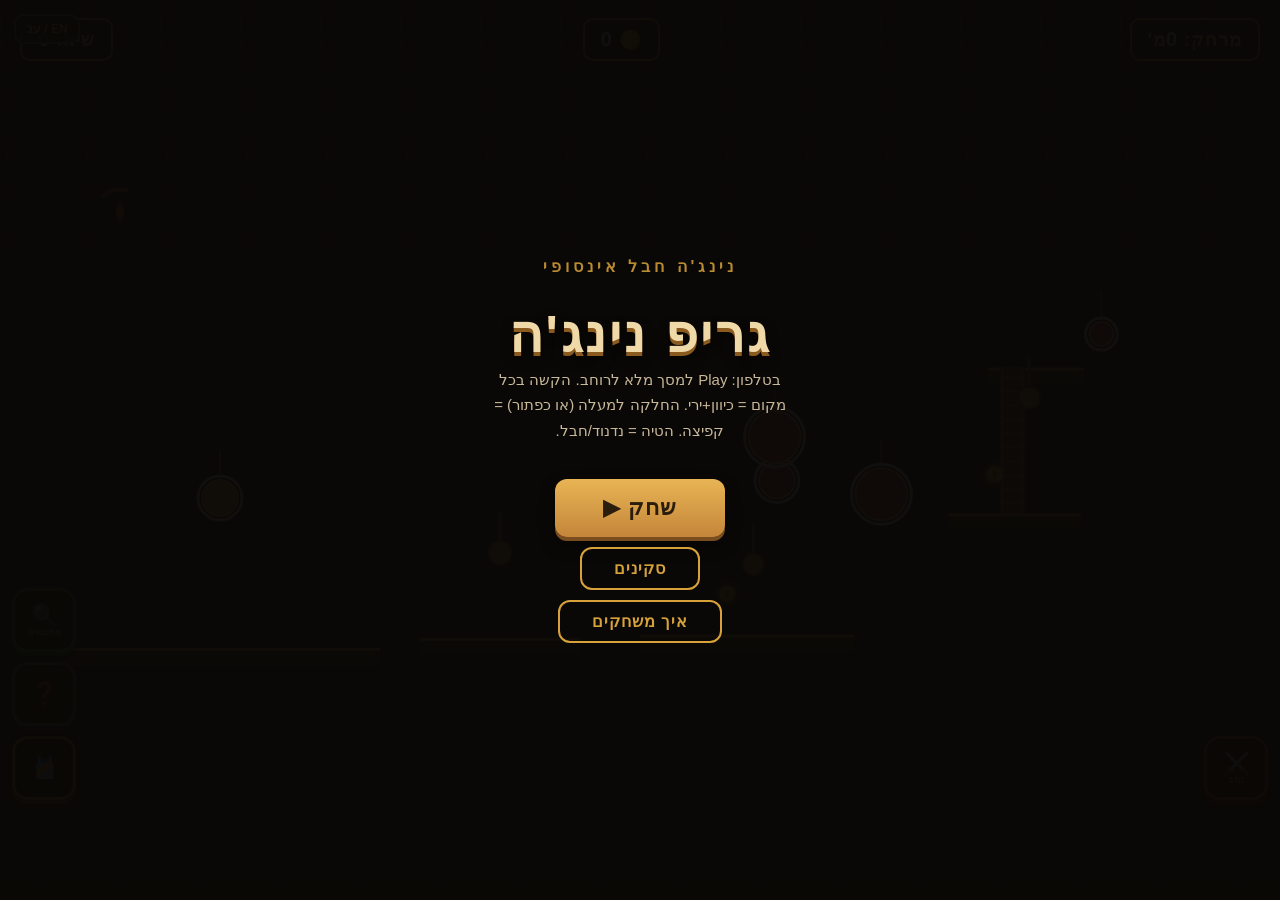
<file: index.html>
<!DOCTYPE html>
<html lang="he" dir="rtl">
<head>
  <meta charset="UTF-8">
  <meta name="viewport" content="width=device-width, initial-scale=1.0, maximum-scale=1.0, user-scalable=no, viewport-fit=cover">
  <meta name="mobile-web-app-capable" content="yes">
  <meta name="apple-mobile-web-app-capable" content="yes">
  <meta name="apple-mobile-web-app-status-bar-style" content="black-translucent">
  <meta name="theme-color" content="#1a1714">
  <title>גריפ נינג'ה</title>
  <link rel="stylesheet" href="css/game.css">
</head>
<body>
<div id="game-container">
  <canvas id="gameCanvas"></canvas>

  <div class="hud">
    <div class="hud-chip" id="distanceChip">מרחק: <span id="distanceVal">0</span>מ'</div>
    <div class="hud-chip">🪙 <span id="coinVal">0</span></div>
    <div class="hud-chip" id="bestChip">שיא: <span id="bestVal">0</span></div>
  </div>

  <button id="langToggle" type="button" data-i18n="lang.toggle">EN / עב</button>
  <button id="pauseBtn" type="button">⏸</button>
  <button id="autopilotBtn" class="hidden" type="button" title="Dev autopilot">MANUAL</button>
  <button id="autopilotLogBtn" class="hidden" type="button" title="Copy session log">LOG</button>

  <button id="openSkinsBtn" class="side-btn" style="bottom:100px;left:12px;" type="button">🎽</button>
  <button id="helpBtn" class="side-btn help" style="bottom:174px;left:12px;" type="button">❓</button>
  <button id="hideSeekBtn" class="side-btn hide-seek" style="bottom:248px;left:12px;" type="button">
    🔍<span class="side-label" id="hideSeekBtnLabel" data-i18n="side.hideSeek">מחבואים</span>
  </button>
  <button id="battleBtn" class="side-btn battle" style="bottom:100px;right:12px;" type="button">
    ⚔️<span class="side-label" id="battleBtnLabel" data-i18n="side.battle">קרב</span>
  </button>

  <div id="controls">
    <div class="ctrl-cluster left">
      <button class="ctrl-btn" id="btnLeft" type="button">◀</button>
      <button class="ctrl-btn" id="btnRight" type="button">▶</button>
      <div id="aimPad"><div id="aimKnob"></div></div>
    </div>
    <div class="ctrl-cluster right">
      <button class="ctrl-btn" id="btnShorten" type="button"><span id="ctrlShorten">↑</span></button>
      <button class="ctrl-btn" id="btnLengthen" type="button"><span id="ctrlLengthen">↓</span></button>
      <button class="ctrl-btn fire" id="btnFire" type="button"><span id="ctrlFire">Fire</span></button>
      <button class="ctrl-btn detach" id="btnDetach" type="button"><span id="ctrlDetach">Jump</span></button>
    </div>
  </div>

  <div id="mobileHints" aria-hidden="true">
    <div class="hint-mid wide">
      <div data-i18n="mobile.tiltHint">Tilt ↔ swing · tilt ↕ rope</div>
      <div data-i18n="mobile.tapHint">Tap anywhere = aim+fire · swipe ↑ = jump</div>
      <div id="motionStatus" class="motion-status"></div>
    </div>
    <button id="mobileJumpBtn" class="mobile-jump-btn" type="button" data-i18n="mobile.jumpBtn">↑ Jump</button>
  </div>

  <div id="rotateGate" aria-hidden="true">
    <div class="rotate-card">
      <div class="rotate-icon">📱↷</div>
      <div class="title-sub" data-i18n="display.rotateSub">Landscape required</div>
      <div class="title-main" style="font-size:28px;" data-i18n="display.rotateTitle">Turn your phone</div>
      <p class="instructions" data-i18n="display.rotateBody">Play in horizontal (landscape) fullscreen for the best controls.</p>
    </div>
  </div>

  <div class="overlay" id="menuOverlay">
    <div class="title-sub" data-i18n="menu.subtitle">Endless rope ninja</div>
    <div class="title-main" data-i18n="menu.title">Ninja Grip</div>
    <p class="instructions" data-i18n="menu.hint">Aim and shoot your rope at hanging targets.</p>
    <button class="btn" id="playBtn" type="button" data-i18n="menu.play">Play ▶</button>
    <button class="btn-secondary" id="menuSkinsBtn" type="button" data-i18n="menu.skins">Skins</button>
    <button class="btn-secondary" id="menuHelpBtn" type="button" data-i18n="menu.help">How to play</button>
  </div>

  <div class="overlay hidden" id="helpOverlay">
    <div class="title-sub" data-i18n="help.subtitle">Ninja guide</div>
    <div class="title-main" style="font-size:34px;margin-bottom:4px;" data-i18n="help.title">How to play?</div>
    <div class="help-cards">
      <div class="help-card"><h3 data-i18n="help.aimTitle">Aim</h3><p data-i18n="help.aimBody"></p></div>
      <div class="help-card"><h3 data-i18n="help.fireTitle">Fire</h3><p data-i18n="help.fireBody"></p></div>
      <div class="help-card"><h3 data-i18n="help.swingTitle">Swing</h3><p data-i18n="help.swingBody"></p></div>
      <div class="help-card"><h3 data-i18n="help.restTitle">Rest</h3><p data-i18n="help.restBody"></p></div>
      <div class="help-card"><h3 data-i18n="help.scrollTitle">Scroll</h3><p data-i18n="help.scrollBody"></p></div>
    </div>
    <button class="btn" id="closeHelpBtn" type="button" data-i18n="help.close">Got it!</button>
  </div>

  <div class="overlay hidden" id="pauseOverlay">
    <div class="title-sub" data-i18n="pause.subtitle">Paused</div>
    <div class="title-main" style="font-size:38px;margin-bottom:20px;" data-i18n="pause.title">Break</div>
    <button class="btn" id="resumeBtn" type="button" data-i18n="pause.resume">Resume ▶</button>
    <button class="btn-secondary" id="quitBtn" type="button" data-i18n="pause.quit">Quit to menu</button>
  </div>

  <div class="overlay hidden" id="skinsOverlay">
    <div class="title-sub" data-i18n="skins.subtitle">Choose your ninja</div>
    <div class="title-main" style="font-size:32px;" data-i18n="skins.title">Skins</div>
    <div class="skins-progress" id="skinsProgress">0 / 20</div>
    <div class="skins-grid" id="skinsGrid"></div>
    <button class="btn" id="closeSkinsBtn" type="button" data-i18n="skins.back">Back</button>
  </div>

  <div class="overlay hidden" id="gameOverOverlay">
    <div class="score-result-label" id="fallQuote" data-i18n="gameOver.quote">The ninja fell</div>
    <div class="score-result" id="finalScore">0</div>
    <div class="best-row" id="bestScoreRow"></div>
    <button class="btn" id="retryBtn" type="button" data-i18n="gameOver.retry">Retry</button>
    <button class="btn-secondary hidden" id="gameOverLogBtn" type="button" data-i18n="gameOver.copyLog">Copy session log</button>
  </div>

  <!-- Battle overlay -->
  <div class="overlay hidden" id="battleOverlay">
    <canvas id="battleCanvas"></canvas>
    <div style="position:absolute;top:14px;left:0;right:0;display:flex;justify-content:space-between;padding:0 16px;z-index:5;">
      <div class="hud-chip" id="battleStageLabel">Battle 1</div>
      <div class="hud-chip" id="battlePlayerHpDisplay">❤️ 3</div>
    </div>
    <div style="position:absolute;top:60px;left:50%;transform:translateX(-50%);z-index:5;width:180px;">
      <div style="font-size:11px;color:#c44b3a;text-align:center;margin-bottom:4px;font-weight:800;" id="enemyNameDisplay">Enemy</div>
      <div style="background:#3a1010;border-radius:8px;height:12px;border:1px solid #8a2020;overflow:hidden;">
        <div id="enemyHpBar" style="height:100%;width:100%;background:linear-gradient(90deg,#c4302a,#ff6a3a);border-radius:8px;"></div>
      </div>
    </div>
    <div style="position:absolute;bottom:24px;left:16px;display:flex;gap:10px;z-index:10;pointer-events:all;">
      <button id="battleLeft" style="width:60px;height:60px;border-radius:50%;border:3px solid #5a4a35;background:rgba(20,15,10,0.85);color:#f0d9a8;font-size:26px;cursor:pointer;touch-action:none;">◀</button>
      <button id="battleRight" style="width:60px;height:60px;border-radius:50%;border:3px solid #5a4a35;background:rgba(20,15,10,0.85);color:#f0d9a8;font-size:26px;cursor:pointer;touch-action:none;">▶</button>
    </div>
    <div style="position:absolute;bottom:24px;right:16px;display:flex;gap:10px;z-index:10;pointer-events:all;">
      <button id="battleJump" style="width:60px;height:60px;border-radius:50%;border:3px solid #d8a23a;background:rgba(20,15,10,0.85);color:#f0d9a8;font-size:22px;cursor:pointer;touch-action:none;">↑</button>
      <button id="battleAttack" style="width:60px;height:60px;border-radius:50%;border:3px solid #c44b3a;background:rgba(30,10,10,0.85);color:#f0d9a8;font-size:22px;cursor:pointer;touch-action:none;">⚔️</button>
    </div>
  </div>

  <div id="battleResultOverlay">
    <div class="title-sub" id="battleResultSub">Victory!</div>
    <div class="title-main" id="battleResultTitle" style="font-size:44px;">🏆</div>
    <div id="battleResultMsg" style="color:#c9b89a;font-size:16px;margin:10px 0 20px;"></div>
    <button class="btn" id="battleResultBtn" type="button">Back</button>
  </div>

  <div id="hideSeekScreen">
    <button id="hs_closeBtn" type="button" style="position:absolute;top:14px;right:14px;z-index:201;width:44px;height:44px;border-radius:12px;border:2px solid #3a9d6e;background:rgba(10,20,14,0.9);color:#f0d9a8;font-size:20px;cursor:pointer;font-weight:900;">✕</button>
    <canvas id="hs_gameCanvas"></canvas>
    <div id="hs_hud">
      <div class="hud-chip">🔍 <span id="hs_foundCount">0</span>/9</div>
      <div class="hud-chip" id="hs_timerChip">⏱ 60</div>
      <div class="hud-chip" id="hs_ammoChip">🔫 <span id="hs_ammoCount">12</span></div>
    </div>
    <div id="hs_dpad">
      <div></div>
      <button class="hs-dpad-btn" id="hs_btnUp" type="button">▲</button>
      <div></div>
      <button class="hs-dpad-btn" id="hs_btnLeft" type="button">◀</button>
      <button class="hs-dpad-btn" id="hs_btnDown" type="button">▼</button>
      <button class="hs-dpad-btn" id="hs_btnRight" type="button">▶</button>
    </div>
    <button id="hs_btnShoot" type="button" style="position:absolute;bottom:24px;right:16px;z-index:10;width:90px;height:90px;border-radius:50%;border:4px solid #c44b3a;background:rgba(30,10,10,0.9);color:#f0d9a8;font-size:32px;cursor:pointer;touch-action:none;">🔫</button>
    <div id="hs_overlay">
      <div class="title-sub" data-i18n="hideSeek.subtitle">Find them</div>
      <div class="title-main" data-i18n="hideSeek.title">Hide & Seek</div>
      <div class="instructions" data-i18n="hideSeek.instructions" data-i18n-html>Instructions</div>
      <button class="btn" id="hs_btnStart" type="button" data-i18n="hideSeek.start">Start</button>
    </div>
    <div id="hs_resultOverlay">
      <div class="title-sub" id="hs_resultSub" data-i18n="hideSeek.result">Result</div>
      <div class="result-big" id="hs_resultScore">0/9</div>
      <div class="result-sub" id="hs_resultMsg" data-i18n="hideSeek.found">Found</div>
      <button class="btn" id="hs_btnRestart" type="button" data-i18n="hideSeek.again">Again</button>
    </div>
  </div>
</div>

<script src="js/vendor/i18next.min.js"></script>
<script src="locales/he-IL.js"></script>
<script src="locales/en-US.js"></script>
<script src="js/i18n.js"></script>
<script src="js/skins.js"></script>
<script src="js/world.js"></script>
<script src="js/rope.js"></script>
<script src="js/motion.js"></script>
<script src="js/display.js"></script>
<script src="js/autopilot.js"></script>
<script src="js/main.js"></script>
<script src="js/battle.js"></script>
<script src="js/hide-seek.js"></script>
</body>
</html>
</file>
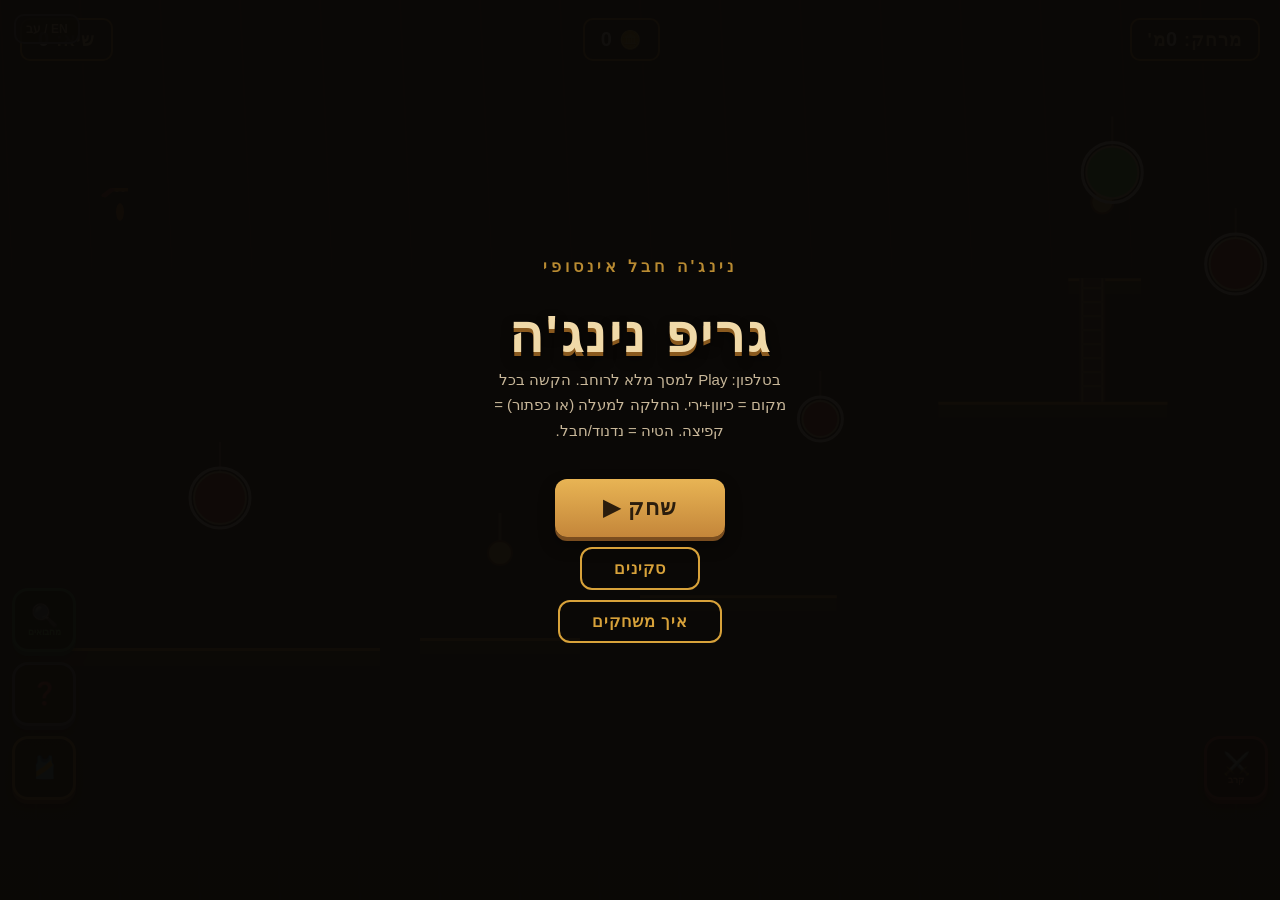
<file: ninja-grip.html>
<!DOCTYPE html>
<html lang="he">
<head>
  <meta charset="UTF-8">
  <meta http-equiv="refresh" content="0; url=index.html">
  <title>Ninja Grip</title>
  <script>location.replace("index.html");</script>
</head>
<body>
  <p><a href="index.html">Ninja Grip</a></p>
</body>
</html>
</file>
<file: css/game.css>
* {
  margin: 0;
  padding: 0;
  box-sizing: border-box;
  -webkit-tap-highlight-color: transparent;
  user-select: none;
}

html, body {
  position: fixed;
  inset: 0;
  width: 100%;
  height: 100%;
  height: 100dvh;
  max-height: 100dvh;
  overflow: hidden;
  overscroll-behavior: none;
  background: #1a1714;
  font-family: 'Segoe UI', 'Arial', sans-serif;
  touch-action: none;
  -webkit-text-size-adjust: 100%;
}

#game-container {
  position: fixed;
  inset: 0;
  width: 100%;
  height: 100%;
  height: 100dvh;
  background: linear-gradient(180deg, #2b2420 0%, #1f1b17 55%, #14110f 100%);
  overflow: hidden;
  padding: env(safe-area-inset-top) env(safe-area-inset-right) env(safe-area-inset-bottom) env(safe-area-inset-left);
}

#game-container:fullscreen,
#game-container:-webkit-full-screen {
  width: 100%;
  height: 100%;
  padding: 0;
  background: #1a1714;
}

body.play-active {
  background: #000;
}

#rotateGate {
  position: fixed;
  inset: 0;
  z-index: 80;
  display: none;
  align-items: center;
  justify-content: center;
  background: rgba(8, 6, 4, 0.96);
  padding: 24px;
  text-align: center;
}

#rotateGate.visible {
  display: flex;
}

#rotateGate .rotate-card {
  max-width: 320px;
}

#rotateGate .rotate-icon {
  font-size: 48px;
  margin-bottom: 12px;
}

canvas#gameCanvas {
  display: block;
  width: 100%;
  height: 100%;
  touch-action: none;
}

.hud {
  position: absolute;
  top: 0;
  left: 0;
  right: 0;
  display: flex;
  justify-content: space-between;
  align-items: flex-start;
  padding: 18px 20px;
  pointer-events: none;
  z-index: 10;
  gap: 8px;
}

.hud-chip {
  background: rgba(20, 17, 14, 0.7);
  border: 2px solid #d8a23a;
  border-radius: 10px;
  padding: 8px 16px;
  color: #f0d9a8;
  font-weight: 800;
  font-size: 18px;
  letter-spacing: 1px;
  box-shadow: 0 2px 0 rgba(0, 0, 0, 0.4);
}

.hud-chip span {
  color: #ffffff;
  font-size: 20px;
}

.overlay {
  position: absolute;
  inset: 0;
  display: flex;
  flex-direction: column;
  align-items: center;
  justify-content: center;
  background: rgba(10, 8, 6, 0.97);
  z-index: 20;
  text-align: center;
  padding: 24px;
}

.overlay.hidden {
  display: none;
}

.title-main {
  font-size: 52px;
  font-weight: 900;
  color: #f0d9a8;
  letter-spacing: 3px;
  text-shadow: 0 4px 0 #8a5a1f, 0 6px 12px rgba(0, 0, 0, 0.6);
  margin-bottom: 4px;
  line-height: 1.1;
}

.title-sub {
  color: #d8a23a;
  font-size: 16px;
  font-weight: 700;
  letter-spacing: 4px;
  margin-bottom: 30px;
  opacity: 0.85;
}

.btn {
  background: linear-gradient(180deg, #e8b454, #c4863a);
  border: none;
  border-radius: 12px;
  padding: 16px 48px;
  font-size: 22px;
  font-weight: 900;
  color: #2b1d0d;
  letter-spacing: 1px;
  box-shadow: 0 4px 0 #7a4d1f, 0 8px 16px rgba(0, 0, 0, 0.4);
  cursor: pointer;
  margin-top: 10px;
  transition: transform 0.1s;
}

.btn:active {
  transform: translateY(3px);
  box-shadow: 0 1px 0 #7a4d1f, 0 4px 8px rgba(0, 0, 0, 0.4);
}

.btn-secondary {
  background: transparent;
  border: 2px solid #d8a23a;
  border-radius: 12px;
  padding: 10px 32px;
  font-size: 16px;
  font-weight: 800;
  color: #d8a23a;
  letter-spacing: 1px;
  cursor: pointer;
  margin-top: 10px;
  transition: background 0.15s;
}

.btn-secondary:active {
  background: rgba(216, 162, 58, 0.15);
}

.instructions {
  color: #c9b89a;
  font-size: 15px;
  line-height: 1.7;
  max-width: 320px;
  margin-bottom: 26px;
}

.instructions b {
  color: #f0d9a8;
}

.score-result {
  font-size: 64px;
  font-weight: 900;
  color: #ffffff;
  margin: 6px 0 2px;
  text-shadow: 0 4px 12px rgba(0, 0, 0, 0.5);
}

.score-result-label {
  color: #d8a23a;
  font-size: 14px;
  font-weight: 700;
  letter-spacing: 3px;
  margin-bottom: 18px;
}

.best-row {
  color: #a89878;
  font-size: 14px;
  margin-bottom: 24px;
}

.best-row b {
  color: #f0d9a8;
}

.skins-progress {
  color: #a89878;
  font-size: 13px;
  font-weight: 700;
  letter-spacing: 2px;
  margin-bottom: 14px;
}

.skins-grid {
  display: grid;
  grid-template-columns: repeat(4, 1fr);
  gap: 10px;
  width: min(94%, 480px);
  max-height: 52vh;
  overflow-y: auto;
  margin-bottom: 18px;
  padding: 4px 2px;
}

.skin-card {
  border-radius: 10px;
  padding: 8px 4px 6px;
  display: flex;
  flex-direction: column;
  align-items: center;
  gap: 5px;
  cursor: pointer;
  border: 2px solid transparent;
  transition: border-color 0.15s, background 0.15s;
  background: rgba(255, 255, 255, 0.04);
  position: relative;
}

.skin-card.unlocked:hover {
  background: rgba(216, 162, 58, 0.1);
}

.skin-card.selected {
  border-color: #d8a23a;
  background: rgba(216, 162, 58, 0.13);
}

.skin-card.locked {
  opacity: 0.45;
  cursor: default;
}

.skin-preview {
  width: 36px;
  height: 44px;
}

.skin-name {
  font-size: 9px;
  font-weight: 800;
  color: #f0d9a8;
  text-align: center;
  line-height: 1.2;
}

.skin-req {
  font-size: 8px;
  color: #a89878;
  text-align: center;
}

.side-btn {
  position: absolute;
  z-index: 15;
  width: 64px;
  height: 64px;
  border-radius: 16px;
  border: 3px solid #d8a23a;
  background: rgba(20, 17, 14, 0.88);
  color: #f0d9a8;
  font-size: 22px;
  cursor: pointer;
  box-shadow: 0 4px 0 #7a4d1f, 0 6px 12px rgba(0, 0, 0, 0.5);
  display: flex;
  align-items: center;
  justify-content: center;
  flex-direction: column;
  gap: 0;
}

.side-btn .side-label {
  font-size: 9px;
  font-weight: 800;
  margin-top: -2px;
}

.side-btn.help {
  border-color: #7a8a9a;
  box-shadow: 0 4px 0 #3a4a5a, 0 6px 12px rgba(0, 0, 0, 0.5);
}

.side-btn.hide-seek {
  border-color: #3a9d6e;
  background: rgba(10, 20, 14, 0.88);
  box-shadow: 0 4px 0 #1f6b46, 0 6px 12px rgba(0, 0, 0, 0.5);
}

.side-btn.hide-seek .side-label {
  color: #6fd86f;
}

.side-btn.battle {
  border-color: #c44b3a;
  background: rgba(20, 10, 8, 0.88);
  box-shadow: 0 4px 0 #7a2010, 0 6px 12px rgba(0, 0, 0, 0.5);
}

.side-btn.battle .side-label {
  color: #ff8a6a;
}

#pauseBtn {
  position: absolute;
  top: 14px;
  left: 50%;
  transform: translateX(-50%);
  z-index: 15;
  background: rgba(20, 17, 14, 0.7);
  border: 2px solid #d8a23a;
  border-radius: 10px;
  color: #f0d9a8;
  font-size: 20px;
  padding: 6px 16px;
  cursor: pointer;
  display: none;
}

#autopilotBtn {
  position: absolute;
  top: 14px;
  left: calc(50% + 58px);
  z-index: 40;
  background: rgba(20, 17, 14, 0.85);
  border: 2px solid #7a8a9a;
  border-radius: 10px;
  color: #c8d0d8;
  font-size: 11px;
  font-weight: 800;
  letter-spacing: 0.04em;
  padding: 8px 10px;
  cursor: pointer;
  pointer-events: all;
}

#autopilotBtn.on {
  border-color: #6fd86f;
  color: #b8f0b8;
  box-shadow: 0 0 0 1px rgba(111, 216, 111, 0.35);
}

#autopilotBtn.hidden {
  display: none;
}

#autopilotLogBtn {
  position: absolute;
  top: 14px;
  left: calc(50% + 128px);
  z-index: 40;
  background: rgba(20, 17, 14, 0.85);
  border: 2px solid #7a8a9a;
  border-radius: 10px;
  color: #c8d0d8;
  font-size: 11px;
  font-weight: 800;
  letter-spacing: 0.04em;
  padding: 8px 10px;
  cursor: pointer;
  pointer-events: all;
}

#autopilotLogBtn.hidden {
  display: none;
}

#langToggle {
  position: absolute;
  top: 14px;
  z-index: 16;
  background: rgba(20, 17, 14, 0.75);
  border: 2px solid #7a8a9a;
  border-radius: 10px;
  color: #f0d9a8;
  font-size: 12px;
  font-weight: 800;
  padding: 6px 10px;
  cursor: pointer;
  pointer-events: all;
}

html[dir="rtl"] #langToggle {
  left: 14px;
}

html[dir="ltr"] #langToggle {
  right: 14px;
}

/* Mobile control chrome */
#controls {
  position: absolute;
  inset: 0;
  pointer-events: none;
  z-index: 12;
  display: none;
}

#controls.visible {
  display: block;
}

body.touch-play #controls {
  display: none !important;
}

#mobileHints {
  position: absolute;
  left: 0;
  right: 0;
  bottom: 10px;
  z-index: 12;
  display: none;
  pointer-events: none;
  align-items: flex-end;
  justify-content: center;
  padding: 0 10px;
  gap: 10px;
}

#mobileHints.visible {
  display: flex;
}

#mobileHints .hint-mid {
  flex: 1;
  text-align: center;
  color: #c9b89a;
  font-size: 11px;
  font-weight: 700;
  text-shadow: 0 1px 3px rgba(0, 0, 0, 0.8);
}

#mobileHints .hint-mid.wide {
  max-width: 70%;
}

#mobileHints .motion-status {
  margin-top: 2px;
  color: #d8a23a;
  font-size: 10px;
}

.mobile-jump-btn {
  pointer-events: all;
  min-width: 72px;
  min-height: 72px;
  border-radius: 50%;
  border: 3px solid #c44b3a;
  background: rgba(30, 10, 10, 0.88);
  color: #f0d9a8;
  font-size: 13px;
  font-weight: 900;
  cursor: pointer;
  touch-action: none;
  box-shadow: 0 4px 0 #7a2010, 0 6px 12px rgba(0, 0, 0, 0.45);
  flex-shrink: 0;
}

.mobile-jump-btn:active {
  transform: translateY(2px);
  box-shadow: 0 2px 0 #7a2010, 0 3px 8px rgba(0, 0, 0, 0.45);
}

.ctrl-cluster {
  position: absolute;
  bottom: 18px;
  pointer-events: all;
  display: flex;
  gap: 10px;
  align-items: flex-end;
}

.ctrl-cluster.left {
  left: 12px;
}

.ctrl-cluster.right {
  right: 12px;
  flex-wrap: wrap;
  max-width: 200px;
  justify-content: flex-end;
}

.ctrl-btn {
  width: 56px;
  height: 56px;
  border-radius: 50%;
  border: 3px solid #5a4a35;
  background: rgba(20, 15, 10, 0.85);
  color: #f0d9a8;
  font-size: 14px;
  font-weight: 800;
  cursor: pointer;
  touch-action: none;
  display: flex;
  align-items: center;
  justify-content: center;
  text-align: center;
  line-height: 1.1;
  padding: 4px;
}

.ctrl-btn.fire {
  width: 68px;
  height: 68px;
  border-color: #d8a23a;
  font-size: 13px;
}

.ctrl-btn.detach {
  border-color: #c44b3a;
}

.ctrl-btn.active,
.ctrl-btn:active {
  background: rgba(216, 162, 58, 0.35);
}

#aimPad {
  width: 96px;
  height: 96px;
  border-radius: 50%;
  border: 3px solid #5a4a35;
  background: rgba(20, 15, 10, 0.55);
  position: relative;
  touch-action: none;
}

#aimKnob {
  width: 36px;
  height: 36px;
  border-radius: 50%;
  background: rgba(216, 162, 58, 0.85);
  position: absolute;
  left: 50%;
  top: 50%;
  transform: translate(-50%, -50%);
  pointer-events: none;
}

.help-cards {
  display: flex;
  flex-direction: column;
  gap: 14px;
  max-width: 300px;
  text-align: start;
  max-height: 55vh;
  overflow-y: auto;
  margin-bottom: 8px;
}

.help-card {
  background: rgba(255, 255, 255, 0.05);
  border-radius: 12px;
  padding: 12px 16px;
  border: 1px solid #3a3024;
}

.help-card h3 {
  color: #f0d9a8;
  font-weight: 800;
  font-size: 15px;
}

.help-card p {
  color: #c9b89a;
  font-size: 13px;
  margin-top: 3px;
}

/* Battle / hide-seek overlays reuse layout from index */
#battleOverlay {
  gap: 0;
  padding: 0;
  background: rgba(8, 4, 4, 0.97);
  pointer-events: none;
}

#battleCanvas {
  position: absolute;
  inset: 0;
  width: 100%;
  height: 100%;
  pointer-events: none;
}

#battleResultOverlay {
  position: fixed;
  inset: 0;
  z-index: 999;
  display: none;
  flex-direction: column;
  align-items: center;
  justify-content: center;
  background: rgba(10, 8, 6, 0.97);
  text-align: center;
  padding: 24px;
}

#hideSeekScreen {
  position: fixed;
  inset: 0;
  z-index: 200;
  display: none;
  overflow: hidden;
  background: #0a0a0f;
  touch-action: none;
}

#hs_gameCanvas {
  display: block;
  width: 100%;
  height: 100%;
}

#hs_hud {
  position: absolute;
  top: 0;
  left: 0;
  right: 0;
  display: flex;
  justify-content: space-between;
  align-items: center;
  padding: 10px 14px;
  pointer-events: none;
  z-index: 10;
}

#hs_dpad {
  position: absolute;
  bottom: 24px;
  left: 16px;
  z-index: 10;
  display: grid;
  grid-template-columns: 56px 56px 56px;
  grid-template-rows: 56px 56px;
  gap: 6px;
}

.hs-dpad-btn {
  width: 56px;
  height: 56px;
  border-radius: 50%;
  border: 3px solid #5a4a35;
  background: rgba(20, 15, 10, 0.85);
  color: #f0d9a8;
  font-size: 22px;
  cursor: pointer;
  touch-action: none;
  display: flex;
  align-items: center;
  justify-content: center;
}

#hs_overlay {
  position: fixed;
  inset: 0;
  z-index: 50;
  display: flex;
  flex-direction: column;
  align-items: center;
  justify-content: center;
  background: rgba(8, 8, 16, 0.97);
  text-align: center;
  padding: 24px;
}

#hs_overlay.hidden {
  display: none;
}

#hs_resultOverlay {
  position: fixed;
  inset: 0;
  z-index: 60;
  display: none;
  flex-direction: column;
  align-items: center;
  justify-content: center;
  background: rgba(8, 8, 16, 0.97);
  text-align: center;
  padding: 24px;
}

.result-big {
  font-size: 64px;
  font-weight: 900;
  color: #fff;
  margin: 8px 0 2px;
}

.result-sub {
  color: #d8a23a;
  font-size: 13px;
  font-weight: 700;
  letter-spacing: 2px;
  margin-bottom: 16px;
}

@media (min-width: 900px) {
  #controls {
    opacity: 0.55;
  }
}
</file>
